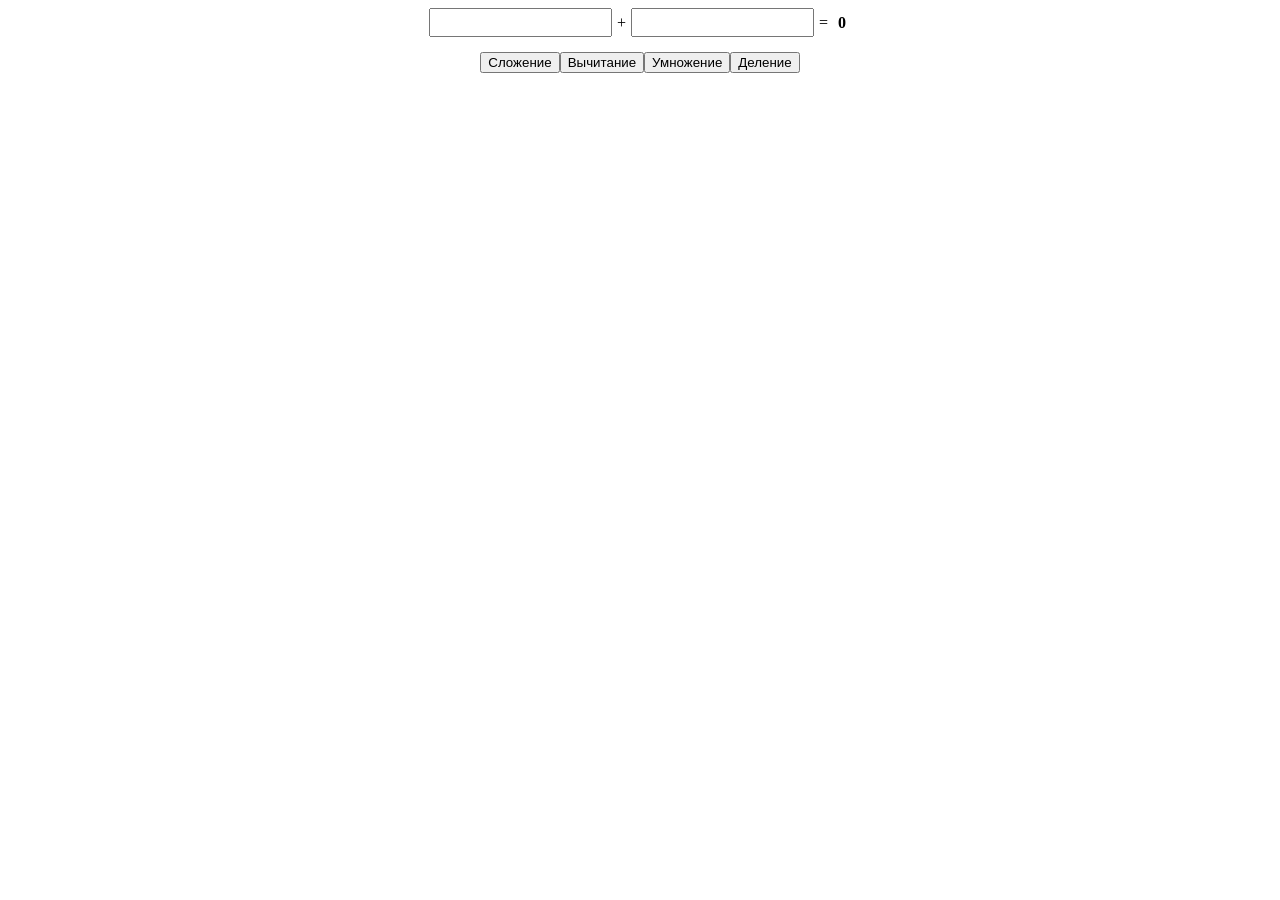
<file: js-basic/17-calc/index.html>
<!DOCTYPE html>
<html lang="en">
<head>
    <meta charset="UTF-8">
    <meta name="viewport" content="width=device-width, initial-scale=1.0">
    <link rel="stylesheet" href="./style.css">
    <title>Document</title>
</head>
<body>
    <div class="inputs">
        <input class="firstNumber" type="number">
        <span id="operation"> + </span>
        <input class="secondNumber" type="number">
        <span> = </span>
        <span class="result">0</span>
    </div>
    <div class="buttons">
        <button class="plus">Сложение</button>
        <button class="minus">Вычитание</button>
        <button class="multi">Умножение</button>
        <button class="division">Деление</button>
    </div>
    <script src="./app.js"></script>
</body>
</html>
</file>
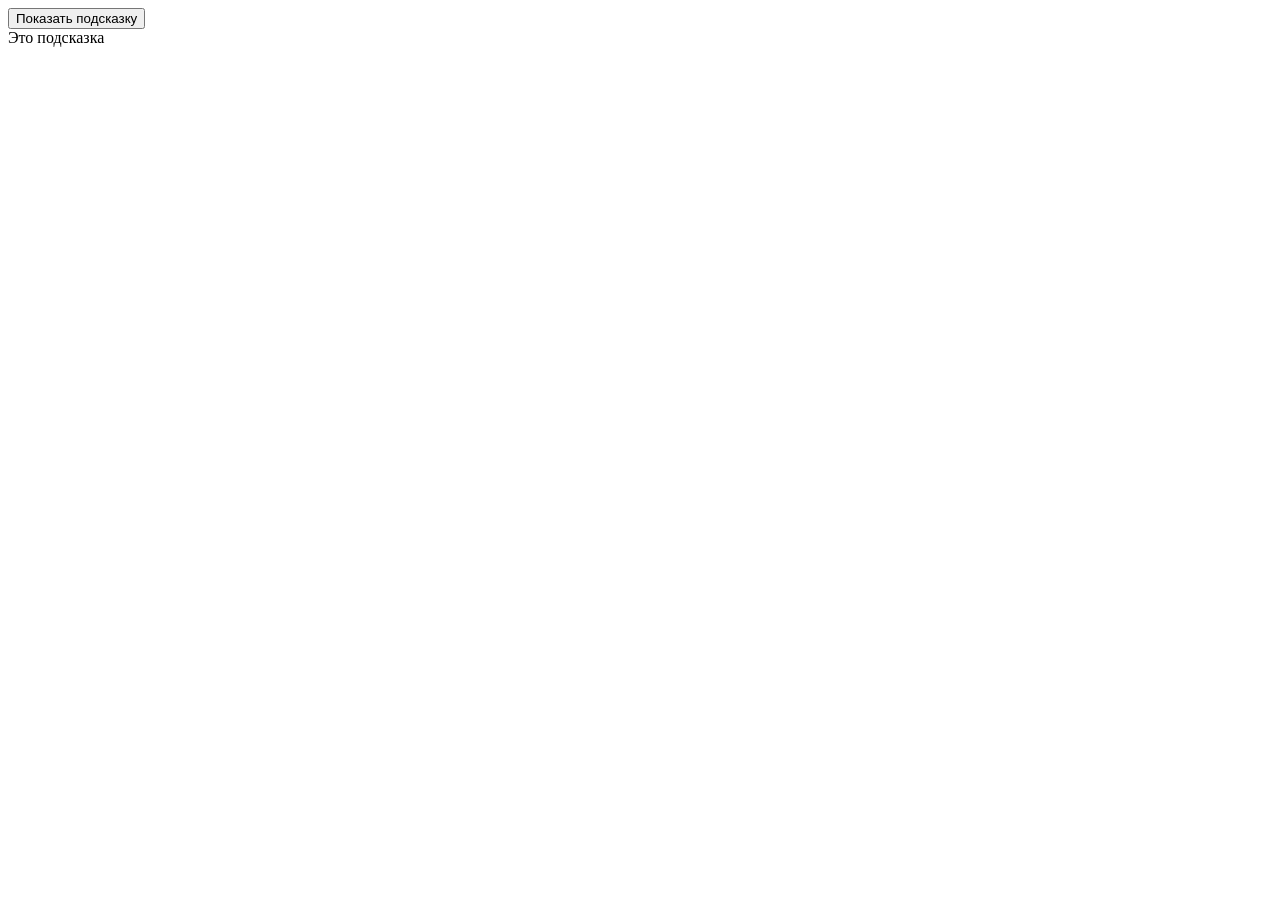
<file: js-basic/classes/index.html>
<!DOCTYPE html>
<html lang="en">
<head>
    <script src="./app.js"></script>
    <meta charset="UTF-8">
    <meta name="viewport" content="width=device-width, initial-scale=1.0">
    <title>Document</title>
</head>
<body>
    <button class="toggle-hint-btn">Показать подсказку</button>
<div class="hint-box">Это подсказка</div>
<script>
  document.querySelector('.toggle-hint-btn').addEventListener('click', () => {
    document.querySelector('.hint-box').classList.toggle('hint-box_visible');
  });
</script>
</body>
</html>
</file>
<file: js-basic/17-calc/style.css>
.buttons {
    margin-top: 15px;
    display: flex;
    justify-content: center;
    align-items: center;
}

.inputs {
    display: flex;
    justify-content: center;
    align-items: center;
}

.inputs span {
    padding: 5px;
}

.inputs .result {
    font-weight: 700;
}

.inputs input {
    padding: 5px;
}
</file>
